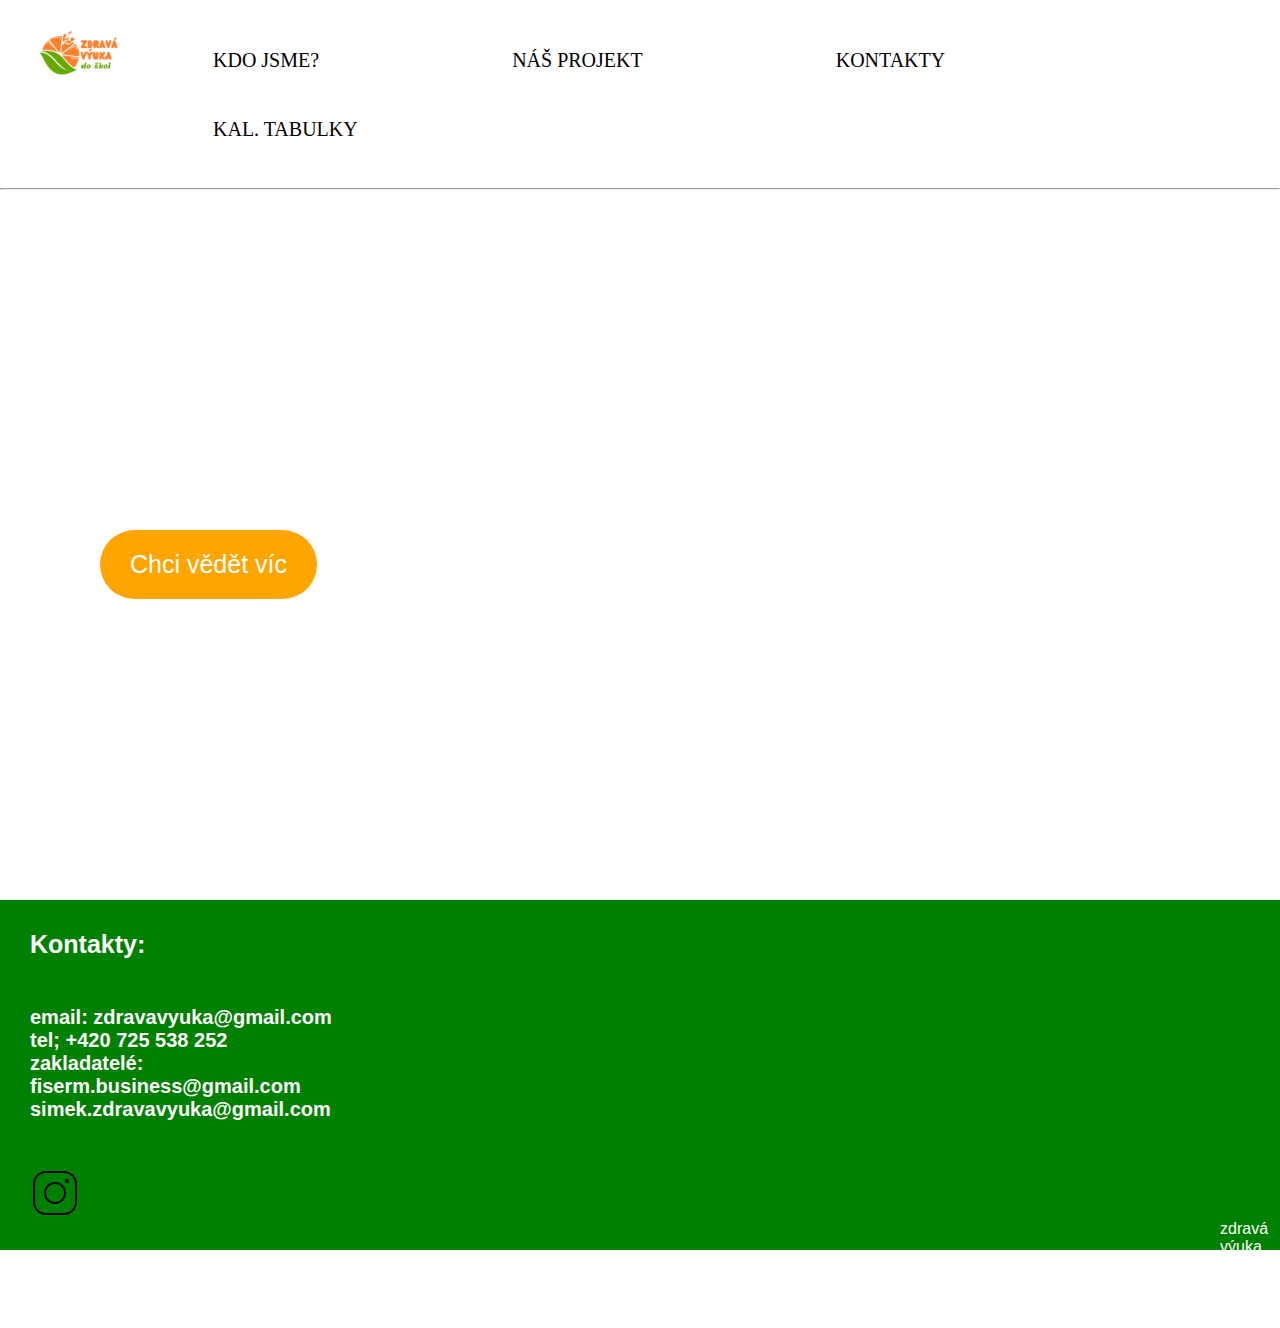
<file: index.html>
<!DOCTYPE html>
<html>
    <head>
        <title>Zdravá výuka</title>
        <link rel="stylesheet" href="styling.css">
    </head>
    <body id="index">
        
        <div id="notmoving">
           <a class="menu" href="aboutus.html">KDO JSME?</a></h1>
           <a class="menu" href="information.html">NÁŠ PROJEKT</a></h1>
           <a class="menu" href="index.html#rights">KONTAKTY</a></h1>
           <a class="menu" href="https://www.kaloricketabulky.cz/">KAL. TABULKY</a>
        
         </div><hr id="notmovingtoo">
         
       <a href="index.html"><img id="logo" src="zdravá.png"></a>

      
        <h1 class="heading">Budoucnost je v každém z nás.</h1>
        <h5 class="heading2">Hledáte pro svou základní nebo střední školu něco zajímavého? Záleží vám na zdraví, a na budoucnosti vašich žáků? <br> Program Zdravá výuka je to pravé! Naučíme děti správnému a zdravému stravování, a to způsobem, který je plný zábavy!
        </h5>
        <a id="infoButton" href="information.html">Chci vědět víc</a>
        <div id="contactBox">
            <h3>Kontakty:</h3><br>
            
            <h6>email: zdravavyuka@gmail.com <br> tel; +420 725 538 252 <br>zakladatelé: <br>fiserm.business@gmail.com 
            <br>simek.zdravavyuka@gmail.com</h6><br>
            <a id="igLogo" href="https://www.instagram.com/zdravavyuka/"><img id="igLogo" src="igLogo.png" alt="instagram logo"></a>
            
        </div>
        <p id="rights">zdravá výuka 2023. všechna práva vyhrazena.</p>
    </body>
</html>
</file>
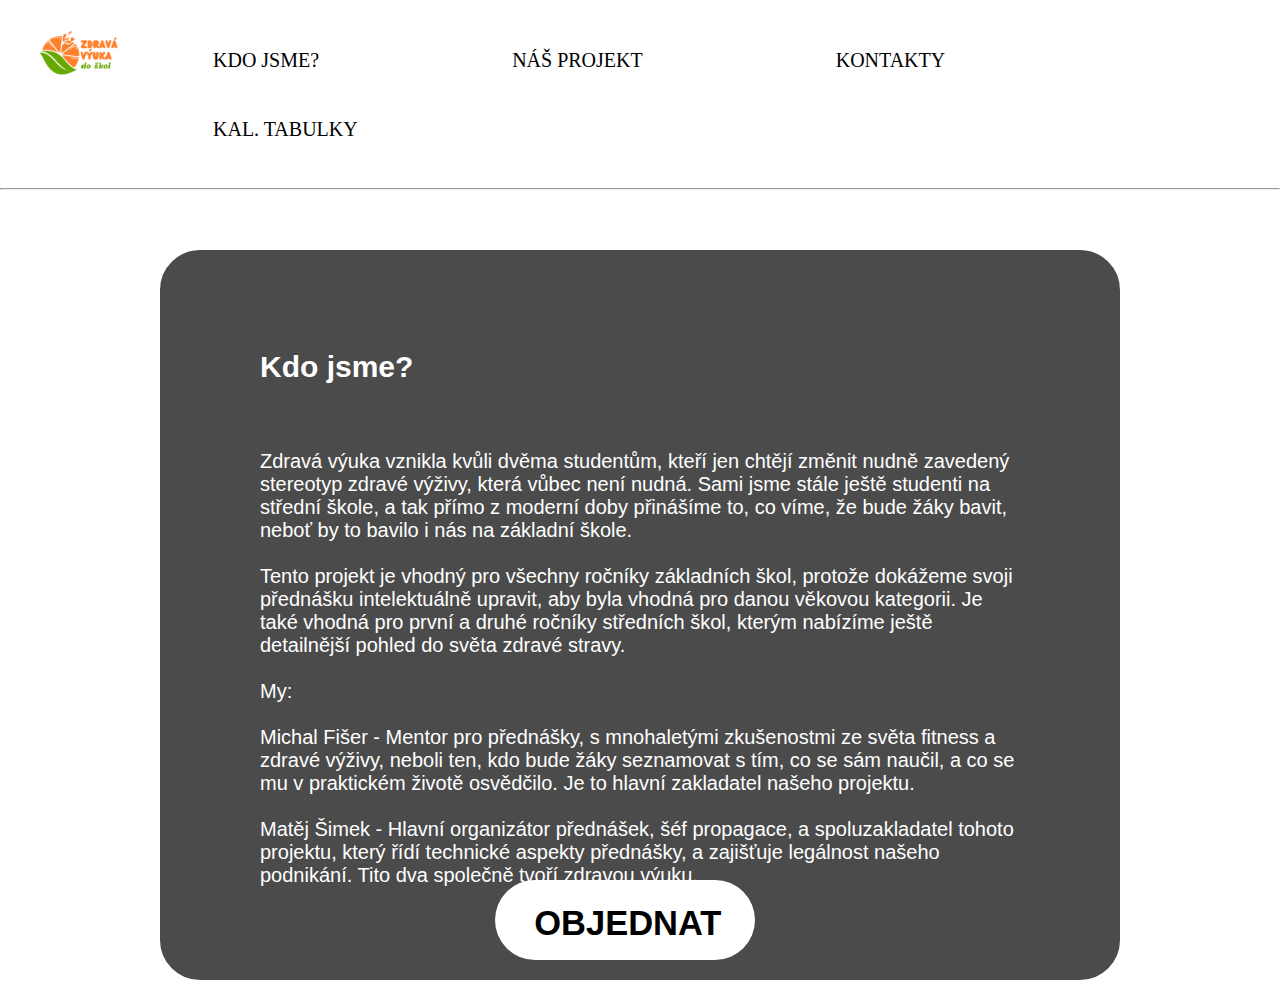
<file: aboutus.html>
<!DOCTYPE html>
<html id="information">
    <head>
        <link rel="stylesheet" href="styling.css">
        

    </head>
    <body id="information9">
        <div id="notmoving">
            <a class="menu" href="aboutus.html">KDO JSME?</a></h1>
            <a class="menu" href="information.html">NÁŠ PROJEKT</a></h1>
            <a class="menu" href="index.html#rights">KONTAKTY</a></h1>
            <a class="menu" href="https://www.kaloricketabulky.cz/">KAL. TABULKY</a>
        </div> 
        <hr id="notmovingtoo">
        <a href="index.html"><img id="logo" src="zdravá.png"></a>
        <div id="boxes">
            <h1 id="box1h1">Kdo jsme?</h1>
            <p id="box1p">
                Zdravá výuka vznikla kvůli dvěma studentům, kteří jen chtějí změnit nudně zavedený stereotyp zdravé výživy, která vůbec není nudná. Sami jsme stále ještě studenti na střední škole, a tak přímo z moderní doby přinášíme to, co víme, že bude žáky bavit, neboť by to bavilo i nás na základní škole. <br> <br>
                
                Tento projekt je vhodný pro všechny ročníky základních škol, protože dokážeme svoji přednášku intelektuálně upravit, aby byla vhodná pro danou věkovou kategorii. Je také vhodná pro první a druhé ročníky středních škol, kterým nabízíme ještě detailnější pohled do světa zdravé stravy. <br> <br>

                My: <br><br>

                Michal Fišer - Mentor pro přednášky, s mnohaletými zkušenostmi ze světa fitness a zdravé výživy, neboli ten, kdo bude žáky seznamovat s tím, co se sám naučil, a co se mu v praktickém životě osvědčilo. Je to hlavní zakladatel našeho projektu.<br><br>
                
                Matěj Šimek - Hlavní organizátor přednášek, šéf propagace, a spoluzakladatel tohoto projektu, který řídí technické aspekty přednášky, a zajišťuje legálnost našeho podnikání. Tito dva společně tvoří zdravou výuku.<br><br>
                 
                       
            </p>   
        </div>
       
        <div id="emailTag">
           <h2 id="emailText"><a id="tag" href="mailto:zdravavyuka@gmail.com?subject=Objednávka%20od:%20&body=Chtěli%20bychom%20objednat%20vaše%20služby,%20a%20tímto%20emailem%20žádáme%20o%20další%20podrobnosti%20ohledně%20přednášky,%20a%20doufáme,%20že%20se%20jako%20obě%20strany%20shodneme%20na%20objednávce.">OBJEDNAT</a></h2>
        </div>
    </body>
</html>
</file>
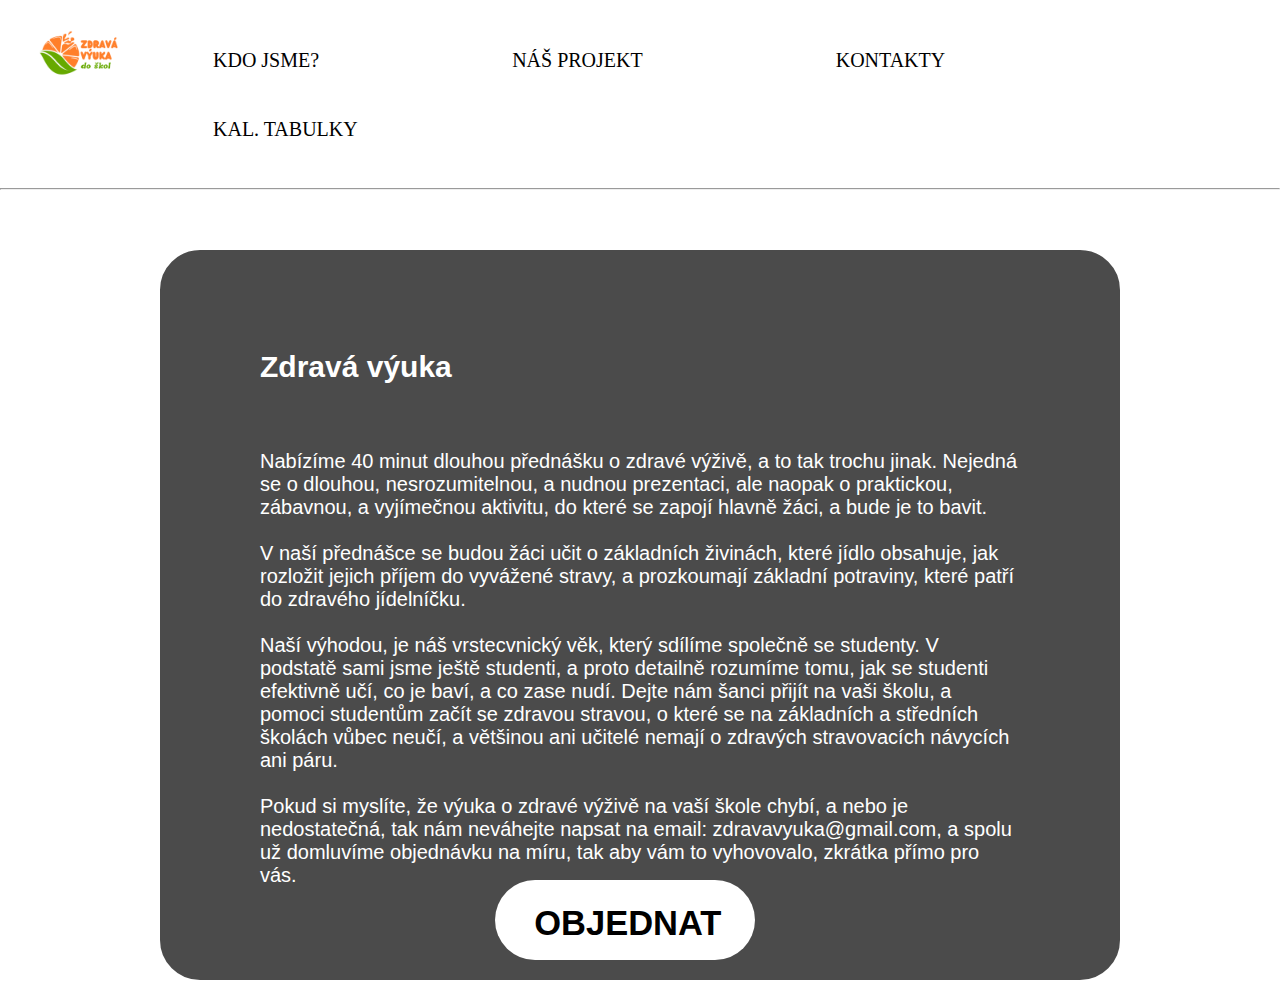
<file: information.html>
<!DOCTYPE html>
<html id="information">
    <head>
        <link rel="stylesheet" href="styling.css">
        

    </head>
    <body id="information9">
        <div id="notmoving">
            <a class="menu" href="aboutus.html">KDO JSME?</a></h1>
            <a class="menu" href="information.html">NÁŠ PROJEKT</a></h1>
            <a class="menu" href="index.html#rights">KONTAKTY</a></h1>
            <a class="menu" href="https://www.kaloricketabulky.cz/">KAL. TABULKY</a>
        </div> 
        <hr id="notmovingtoo">
        <a href="index.html"><img id="logo" src="zdravá.png"></a>
        <div id="boxes">
            <h1 id="box1h1">Zdravá výuka</h1>
            <p id="box1p">
                Nabízíme 40 minut dlouhou přednášku o zdravé výživě, a to tak trochu jinak.
                Nejedná se o dlouhou, nesrozumitelnou, a nudnou prezentaci, ale naopak o praktickou, zábavnou, a vyjímečnou aktivitu, do které se zapojí hlavně žáci, a bude je to bavit.<br><br>
                
                V naší přednášce se budou žáci učit o základních živinách, které jídlo obsahuje, jak rozložit jejich příjem do vyvážené stravy, a prozkoumají základní potraviny, které patří do zdravého jídelníčku. <br><br>
                
                Naší výhodou, je náš vrstecvnický věk, který sdílíme společně se studenty. V podstatě sami jsme ještě studenti, a proto detailně rozumíme tomu, jak se studenti efektivně učí, co je baví, a co zase nudí.
                Dejte nám šanci přijít na vaši školu, a pomoci studentům začít se zdravou stravou, o které se na základních a středních školách vůbec neučí, a většinou ani učitelé nemají o zdravých stravovacích návycích ani páru. <br><br>
                
                Pokud si myslíte, že výuka o zdravé výživě na vaší škole chybí, a nebo je nedostatečná, tak nám neváhejte napsat na email: zdravavyuka@gmail.com, a spolu už domluvíme objednávku na míru, tak aby vám to 
                vyhovovalo, zkrátka přímo pro vás.  
            </p>   
        </div>
      
        <div id="emailTag">
           <h2 id="emailText"><a id="tag" href="mailto:zdravavyuka@gmail.com?subject=Objednávka%20od:%20&body=Chtěli%20bychom%20objednat%20vaše%20služby,%20a%20tímto%20emailem%20žádáme%20o%20další%20podrobnosti%20ohledně%20přednášky,%20a%20doufáme,%20že%20se%20jako%20obě%20strany%20shodneme%20na%20objednávce.">OBJEDNAT</a></h2>
        </div>
    </body>
</html>
</file>
<file: styling.css>
* {
    margin: 0px;
    background-color: white;
    background: none;
    text-decoration: none;
    color: black;
    
    font-family: Arial, Helvetica, sans-serif;

    
}
#information9 {
    height: 1000px;
}
#index {
    background-image: url(https://images.pexels.com/photos/5211437/pexels-photo-5211437.jpeg);
    background-repeat: no-repeat;
    background-size: 100%;
    height: 1200px;
    
}
div {
    text-decoration: none;
    background-color: white;
    font-size: 40px;
    font-family: 'Times New Roman', Times, serif;
    padding: 30px 30px 20px 30px;
    height: auto;
    color: black;
    
}
.top {
    background-color: white;
    font-size: 40px;
    font-family: 'Times New Roman', Times, serif;
    padding: 30px;
    height: auto;
   
    color: black;
    opacity: 80%;
    

}
.heading {
    position: relative;
    margin-left: auto;
    margin-right: auto;
    font-size: 65px;
    font-family:'Franklin Gothic Medium', 'Arial Narrow', Arial, sans-serif;
    color: white;
    margin-top: 170px;
    margin-bottom: 20px;
    margin-left: 6%;
    padding: 20px;
    background: none;
  
}
#logo {
    border-radius: 50%;
    height: 100px;
    width: auto;
    position: absolute;
    top: 5px;
    left: 30px;
    
}
.menu {
    font-size: 20px;
    font-family: 'Times New Roman', Times, serif;
    background: none;
    color: black;
    text-decoration: none;
    margin-left: 15%;
    padding-top: 10px;
    display: inline-block;
    height: 50px;
}
.heading2 {
    color: white;
    font-size: 20px;
    font-family: 'Trebuchet MS', 'Lucida Sans Unicode', 'Lucida Grande', 'Lucida Sans', Arial, sans-serif;
    margin-left: 6%;
    
}
#infoButton {
    position: absolute;
    font-family: 'Franklin Gothic Medium', 'Arial Narrow', Arial, sans-serif;
    font-size: 25px;
    background-color: orange;
    color: white;
    text-decoration: none;
    padding: 20px 30px 20px 30px;
    border-top-left-radius: 50px 50px;
    border-bottom-left-radius: 50px 50px;
    border-top-right-radius: 50px 50px;
    border-bottom-right-radius: 50px 50px;
    top: 530px;
    left: 100px; 
}
#information {
    background-image: url(https://images.pexels.com/photos/5428264/pexels-photo-5428264.jpeg?auto=compress&cs=tinysrgb&w=1260&h=750&dpr=1);
    background-repeat: no-repeat;
    background-size: 100%;
}
#boxes {
    width: 900px;
    height: 680px;
    border: 1px solid;
    background-color: black;
    opacity: 70%;
    position: relative;
    margin-left: auto;
    margin-right: auto;
    top: 50px;   
    border-top-left-radius: 50px 50px;
    border-bottom-left-radius: 50px 50px;
    border-top-right-radius: 50px 50px;
    border-bottom-right-radius: 50px 50px;
    border: 10px solid white;
} 
#box1h1 {
    font-size: 30px;
    font-family: 'Trebuchet MS', 'Lucida Sans Unicode', 'Lucida Grande', 'Lucida Sans', Arial, sans-serif;
    color: white;
    position: absolute;
    top: 100px;
    left: 100px;
}
#box1p {
    font-size: 20px;
    font-family: 'Trebuchet MS', 'Lucida Sans Unicode', 'Lucida Grande', 'Lucida Sans', Arial, sans-serif;
    color: white;
    position: absolute;
    top: 200px;
    left: 100px;
    right: 100px;
}
#designPicture {
    
    height: 500px;
    width: auto;
    position: absolute;
    top: 300px;
    right:5px;
}
#emailTag {
    text-decoration: none;
    height: 30px;
    width: 200px;
    border-top-left-radius: 50px 50px;
    border-bottom-left-radius: 50px 50px;
    border-top-right-radius: 50px 50px;
    border-bottom-right-radius: 50px 50px;
    position: absolute;
    top: 880px;
    right: 41%;
    background-color: white;
    font-size: 23px;
    color: black;
}
#emailText {
    
    position: absolute;
    top: 30%;
    left: 15%;  
}
#contactBox {
    position: absolute;
    width: 100%;
    height: 300px;
    background-color: green;
    top: 900px;
    color: white;
}
#igLogo {
    height: 50px;
    width: auto;
    background: none;
}
h3, h6 {
    color: white;
    font-family: 'Franklin Gothic Medium', 'Arial Narrow', Arial, sans-serif;
}
h3 {
    font-size: 25px;
}
h6 {
    font-size: 20px;
}
#rights {
    position: absolute;
    color: white;
    left: 1220px;
    top: 1220px;
}
</file>
